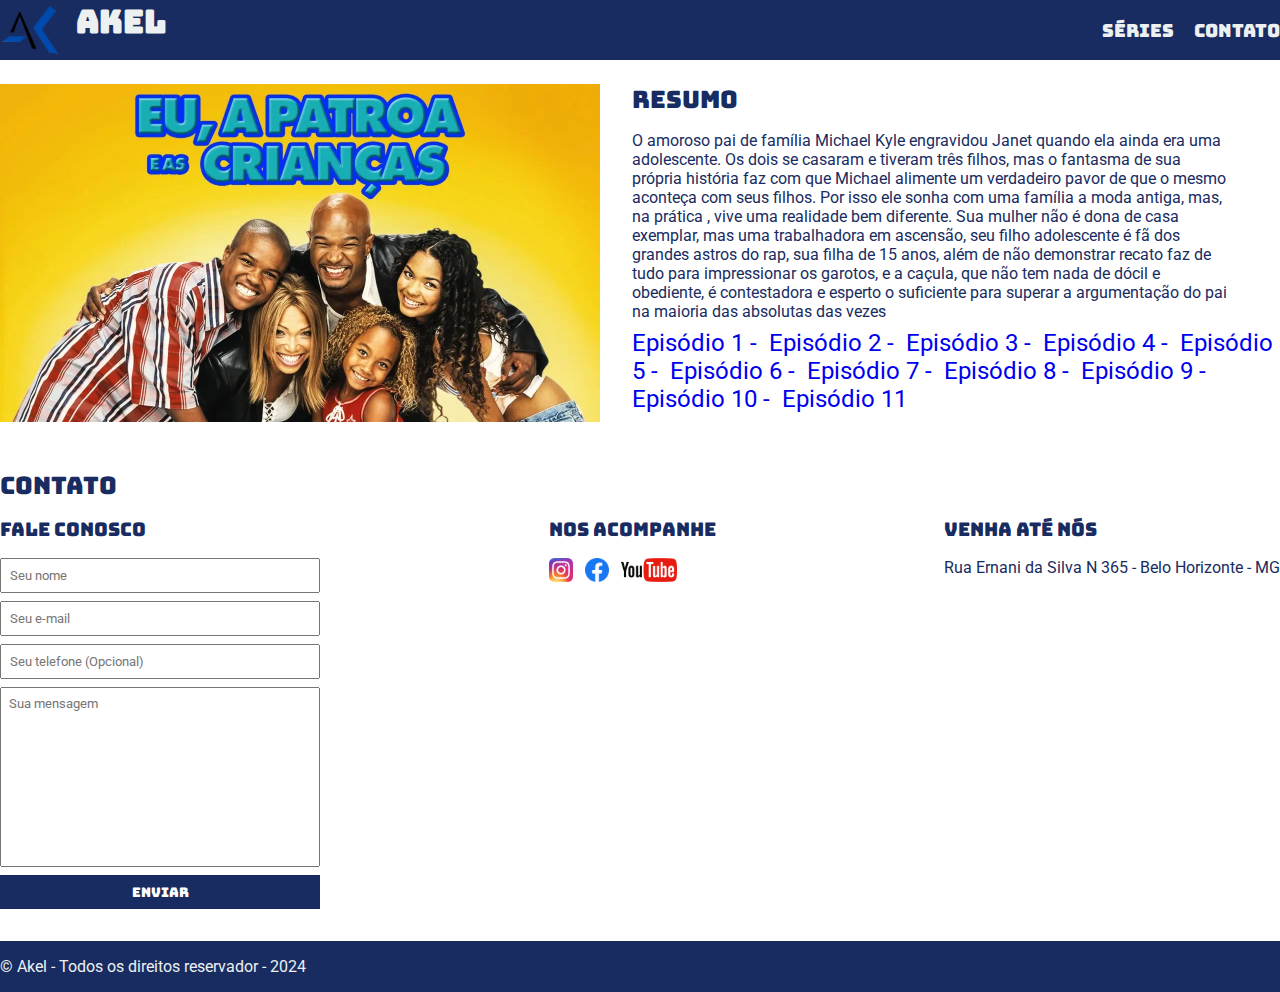
<file: index.html>
<!DOCTYPE html>
<html lang="pt-br">
<head>
    <meta charset="UTF-8">
    <meta name="viewport" content="width=device-width, initial-scale=1.0">
    <title>Akel</title>
    <link rel="stylesheet" href="./main.css">
    <link rel="preconnect" href="https://fonts.googleapis.com">
<link rel="preconnect" href="https://fonts.gstatic.com" crossorigin>
<link href="https://fonts.googleapis.com/css2?family=Bungee&family=Roboto&display=swap" rel="stylesheet">
</head>
<body>
    <header>
        <div class="container">
            <h1><img src="./imagens/LogoAK.png"><a href="./index.html">Akel</a></h1>
                <nav>
                <ul>
                <li>
                    <a href="#series">Séries</a>
                </li>
                <li>
                    <a href="#contact">Contato</a>
                </li>
            </ul>
        </nav>  
        </div>
    </header>
    <section id="series">
        <div class="container">
            <img src="./imagens/eu a patroa e as criancas.webp" alt="Eu, a patroa e as criancas" href="#" />
            <div>
                <h2>Resumo</h2>
                <p>
                    O amoroso pai de família Michael Kyle engravidou Janet quando ela ainda era uma adolescente. Os dois se casaram e tiveram três filhos, mas o fantasma de sua própria história
                    faz com que Michael alimente um verdadeiro pavor de que o mesmo aconteça com seus filhos. Por isso ele sonha com uma família a moda antiga, mas, na prática , vive uma realidade bem
                    diferente. Sua mulher não é dona de casa exemplar, mas uma trabalhadora em ascensão, seu filho adolescente é fã dos grandes astros do rap, sua filha de 15 anos, além de não demonstrar recato
                    faz de tudo para impressionar os garotos, e a caçula, que não tem nada de dócil e obediente, é contestadora e esperto o suficiente para superar a argumentação do pai na maioria das absolutas das vezes
                </p>
                <ul class="brands-list">
                    <li><a href="./ep1.html">Episódio 1  -</a></li>
                    <li><a href="./ep2.html">Episódio 2  -</a></li>
                    <li><a href="./ep3.html">Episódio 3  -</a></li>
                    <li><a href="./ep4.html">Episódio 4  -</a></li>
                    <li><a href="./ep5.html">Episódio 5  -</a></li>
                    <li><a href="./ep6.html">Episódio 6  -</a></li>
                    <li><a href="./ep7.html">Episódio 7  -</a></li>
                    <li><a href="./ep8.html">Episódio 8  -</a></li>
                    <li><a href="./ep9.html">Episódio 9  -</a></li>
                    <li><a href="./ep10.html">Episódio 10  -</a></li>
                    <li><a href="./ep11.html">Episódio 11</a></li>
                </ul>
            </div>
        </div>
    </section>
    <section id="contact">
        <div class="container">
            <h2>Contato</h2>
            <div class="contact-methods">
                <div>
                    <h3>Fale conosco</h3>
                    <form>
                        <input type="text " placeholder="Seu nome" required>
                        <input type="email" placeholder="Seu e-mail" required>
                        <input type="tel" placeholder="Seu telefone (Opcional)">
                        <textarea placeholder="Sua mensagem" required></textarea>
                        <button type="submit">Enviar</button>
                    </form>
                </div>
                <div>
                    <h3>Nos acompanhe</h3>
                    <ul class="social-links">
                        <li>
                            <a href="#" title="Siga-nos no Instagram">
                                <img src="./imagens/instagram.png">
                            </a>
                        </li>
                        <li>
                            <a href="#" title="Siga-nos no Facebook">
                                <img src="./imagens/facebook.png">
                            </a>
                        </li>
                        <li>
                            <a href="#" title="Visite nosso canal no Youtube">
                                <img src="./imagens/youtube.png">
                            </a>
                        </li>
                    </ul>
                </div>
                <div>
                    <h3>Venha até nós</h3>
                    <p>
                        Rua Ernani da Silva N 365 - Belo Horizonte - MG
                    </p>
                </div>
            </div>
        </div>
    </section>
    <footer>
        <div class="container">
            <p>
                &copy; Akel -  Todos os direitos reservador - 2024
            </p>
        </div>
    </footer>
</body>
</html>
</file>
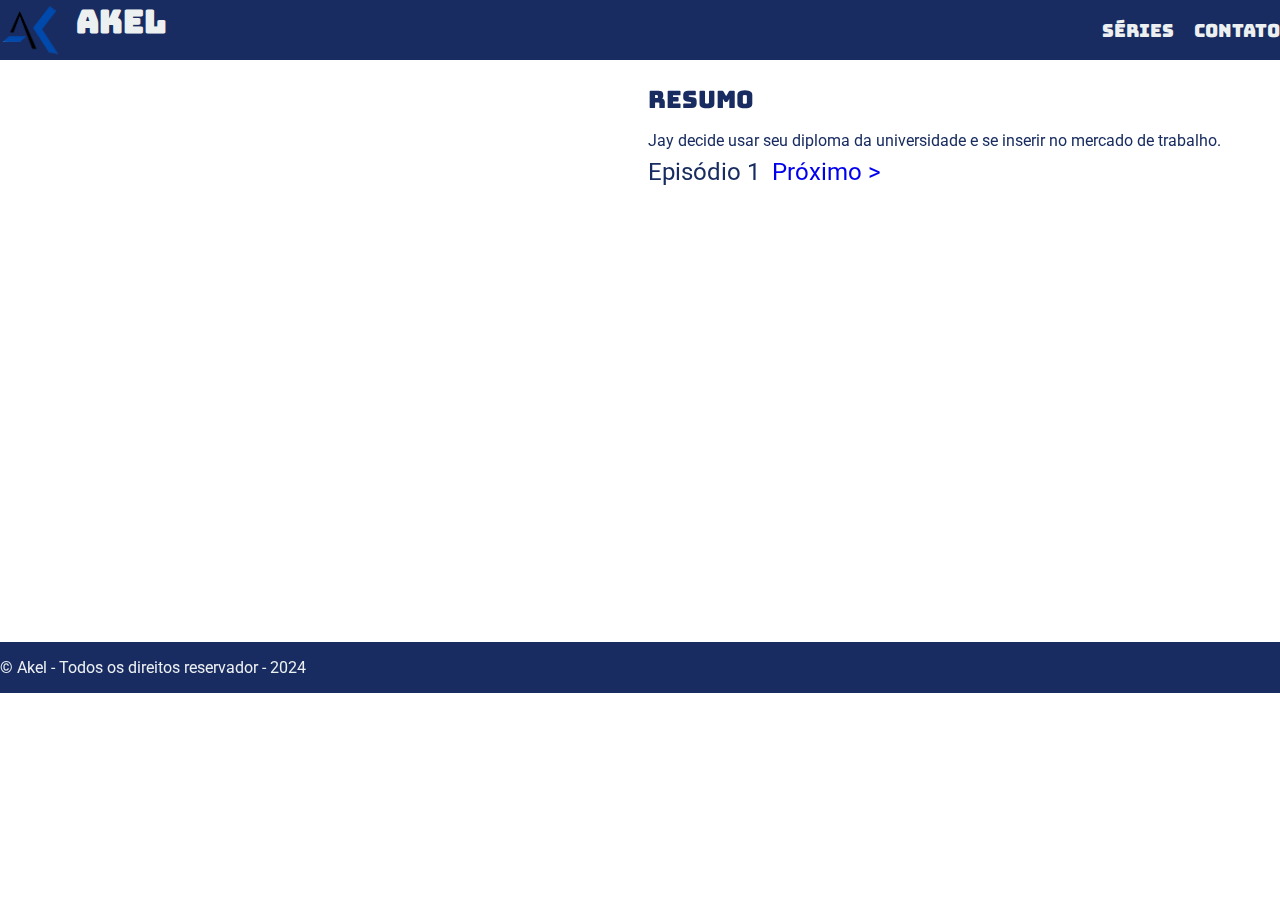
<file: ep1.html>
<!DOCTYPE html>
<html lang="pt-br">
<head>
    <meta charset="UTF-8">
    <meta name="viewport" content="width=device-width, initial-scale=1.0">
    <title>Akel</title>
    <link rel="stylesheet" href="./main.css">
    <link rel="preconnect" href="https://fonts.googleapis.com">
<link rel="preconnect" href="https://fonts.gstatic.com" crossorigin>
<link href="https://fonts.googleapis.com/css2?family=Bungee&family=Roboto&display=swap" rel="stylesheet">
</head>
<body>
    <header>
        <div class="container">
            <h1><img src="./imagens/LogoAK.png"><a href="./index.html">Akel</a></h1>
                <nav>
                <ul>
                <li>
                    <a href="./index.html">Séries</a>
                </li>
                <li>
                    <a href="./index.html">Contato</a>
                </li>
            </ul>
        </nav>  
        </div>
    </header>
    <section id="series">
        <div class="container">
            <iframe width="560" height="315" src="https://www.youtube.com/embed/4QdzPqFKLNc?si=0zjGL5br5HOn9m5Y" title="YouTube video player" frameborder="0" allow="accelerometer; autoplay; clipboard-write; encrypted-media; gyroscope; picture-in-picture; web-share" referrerpolicy="strict-origin-when-cross-origin" allowfullscreen></iframe>
            <div>
                <h2>Resumo</h2>
                <p>
                    Jay decide usar seu diploma da universidade e se inserir no mercado de trabalho.
                </p>
                <ul class="brands-list">
                    <li><a>Episódio 1</a></li>
                    <li><a href="./ep2.html">Próximo ></a></li>
                </ul>
            </div>
        </div>
    </section>
    <section id="space">

    </section>
    <footer>
        <div class="container">
            <p>
                &copy; Akel -  Todos os direitos reservador - 2024
            </p>
        </div>
    </footer>
</body>
</html>
</file>
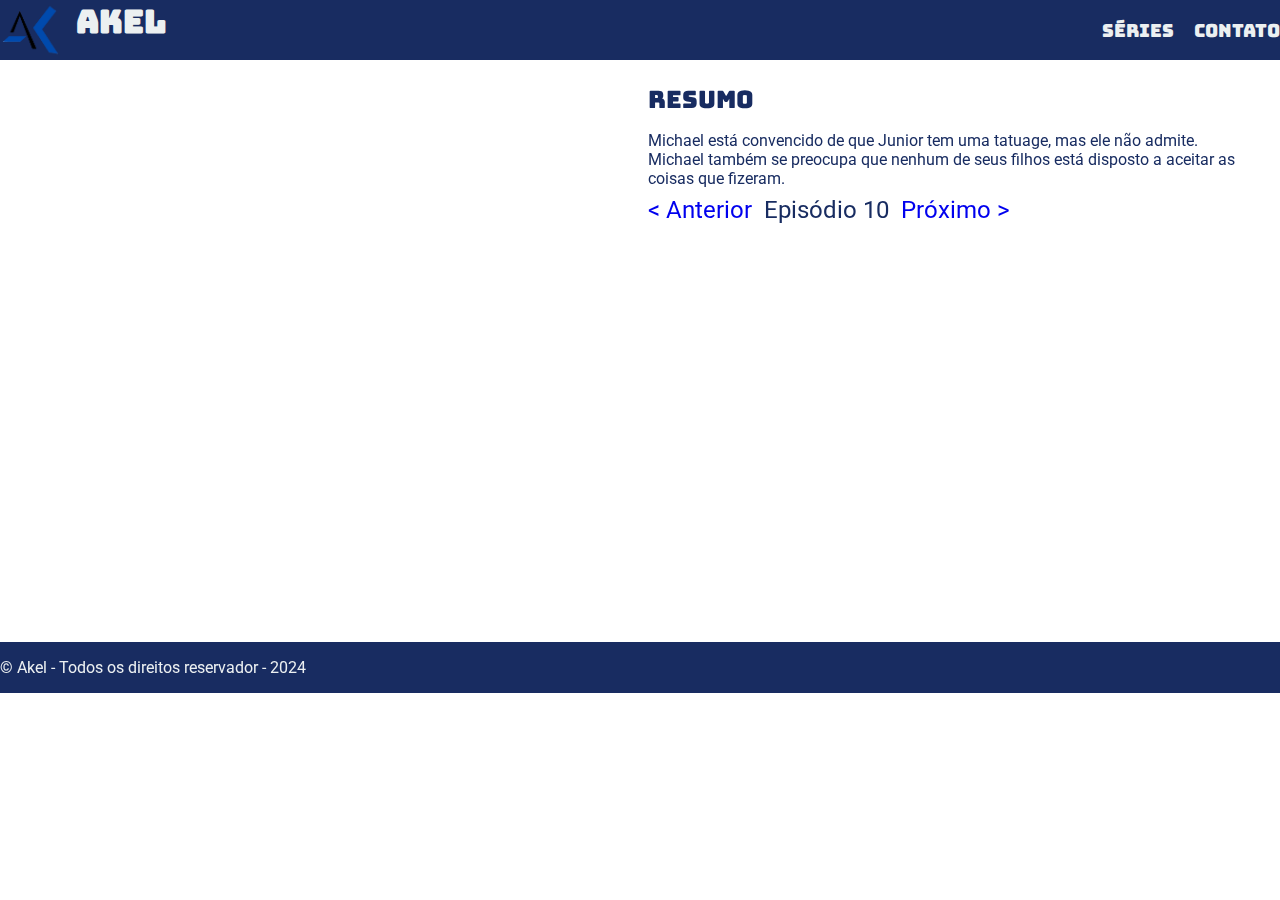
<file: ep10.html>
<!DOCTYPE html>
<html lang="pt-br">
<head>
    <meta charset="UTF-8">
    <meta name="viewport" content="width=device-width, initial-scale=1.0">
    <title>Akel</title>
    <link rel="stylesheet" href="./main.css">
    <link rel="preconnect" href="https://fonts.googleapis.com">
<link rel="preconnect" href="https://fonts.gstatic.com" crossorigin>
<link href="https://fonts.googleapis.com/css2?family=Bungee&family=Roboto&display=swap" rel="stylesheet">
</head>
<body>
    <header>
        <div class="container">
            <h1><img src="./imagens/LogoAK.png"><a href="./index.html">Akel</a></h1>
                <nav>
                <ul>
                <li>
                    <a href="./index.html">Séries</a>
                </li>
                <li>
                    <a href="./index.html">Contato</a>
                </li>
            </ul>
        </nav>  
        </div>
    </header>
    <section id="series">
        <div class="container">
            <iframe width="560" height="315" src="https://www.youtube.com/embed/x9gGzKChOKg?si=opLBpn5DZGijdX1H&amp;start=1" title="YouTube video player" frameborder="0" allow="accelerometer; autoplay; clipboard-write; encrypted-media; gyroscope; picture-in-picture; web-share" referrerpolicy="strict-origin-when-cross-origin" allowfullscreen></iframe>
            <div>
                <h2>Resumo</h2>
                <p>
                    Michael está convencido de que Junior tem uma tatuage, mas ele não admite. Michael também se preocupa que nenhum 
                    de seus filhos está disposto a aceitar as coisas que fizeram.
                </p>
                <ul class="brands-list">
                    <li><a href="./ep9.html">< Anterior</a></li>
                    <li><a>Episódio 10</a></li>
                    <li><a href="./ep11.html">Próximo ></a></li>
                </ul>
            </div>
        </div>
    </section>
    <section id="space">

    </section>
    <footer>
        <div class="container">
            <p>
                &copy; Akel -  Todos os direitos reservador - 2024
            </p>
        </div>
    </footer>
</body>
</html>
</file>
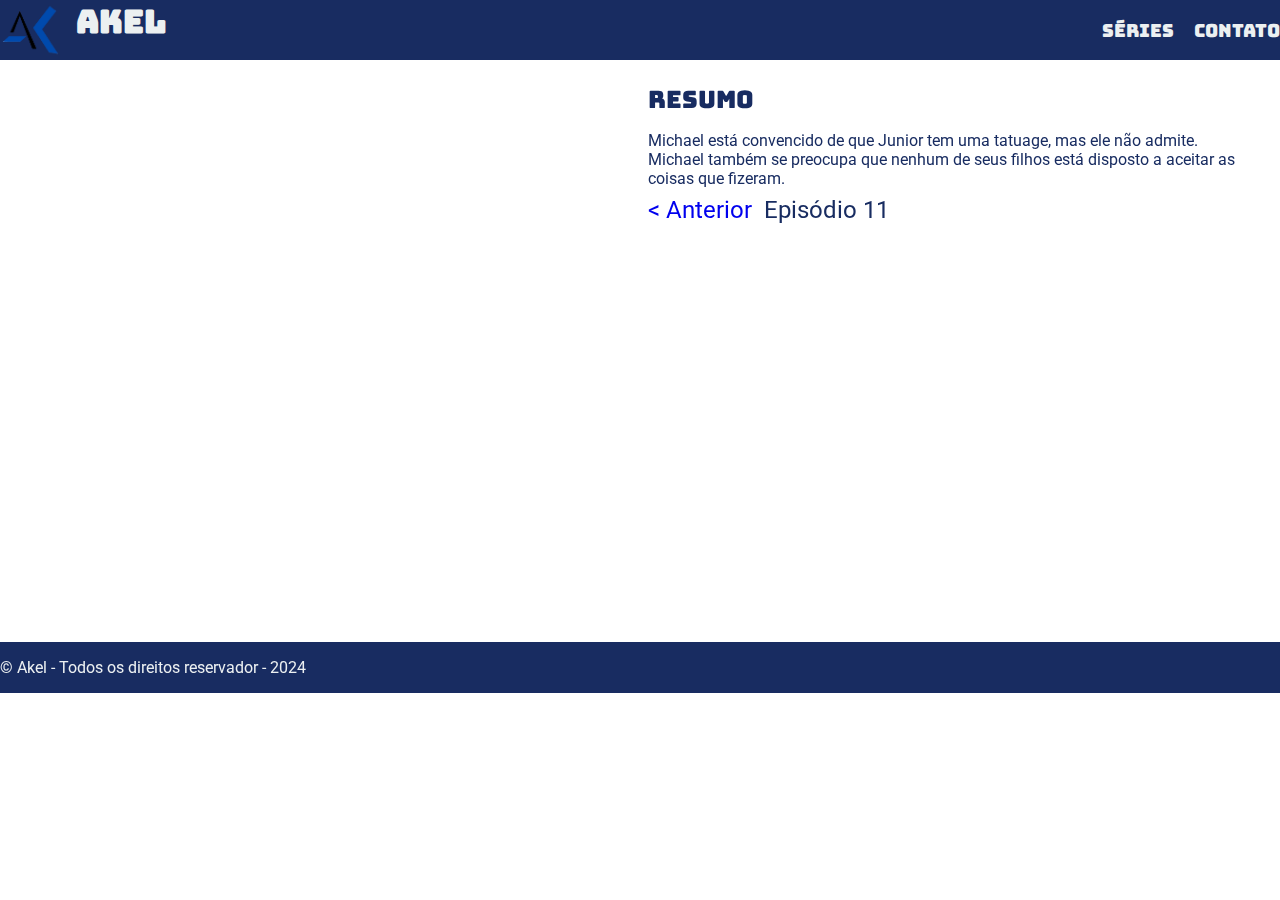
<file: ep11.html>
<!DOCTYPE html>
<html lang="pt-br">
<head>
    <meta charset="UTF-8">
    <meta name="viewport" content="width=device-width, initial-scale=1.0">
    <title>Akel</title>
    <link rel="stylesheet" href="./main.css">
    <link rel="preconnect" href="https://fonts.googleapis.com">
<link rel="preconnect" href="https://fonts.gstatic.com" crossorigin>
<link href="https://fonts.googleapis.com/css2?family=Bungee&family=Roboto&display=swap" rel="stylesheet">
</head>
<body>
    <header>
        <div class="container">
            <h1><img src="./imagens/LogoAK.png"><a href="./index.html">Akel</a></h1>
                <nav>
                <ul>
                <li>
                    <a href="./index.html">Séries</a>
                </li>
                <li>
                    <a href="./index.html">Contato</a>
                </li>
            </ul>
        </nav>  
        </div>
    </header>
    <section id="series">
        <div class="container">
            <iframe width="560" height="315" src="https://www.youtube.com/embed/jQOdubcccwE?si=Q2A81B6uK1pLXqYV&amp;start=1" title="YouTube video player" frameborder="0" allow="accelerometer; autoplay; clipboard-write; encrypted-media; gyroscope; picture-in-picture; web-share" referrerpolicy="strict-origin-when-cross-origin" allowfullscreen></iframe>
            <div>
                <h2>Resumo</h2>
                <p>
                    Michael está convencido de que Junior tem uma tatuage, mas ele não admite. Michael também se preocupa que nenhum 
                    de seus filhos está disposto a aceitar as coisas que fizeram.
                </p>
                <ul class="brands-list">
                    <li><a href="./ep10.html">< Anterior</a></li>
                    <li><a>Episódio 11</a></li>
                </ul>
            </div>
        </div>
    </section>
    <section id="space">

    </section>
    <footer>
        <div class="container">
            <p>
                &copy; Akel -  Todos os direitos reservador - 2024
            </p>
        </div>
    </footer>
</body>
</html>
</file>
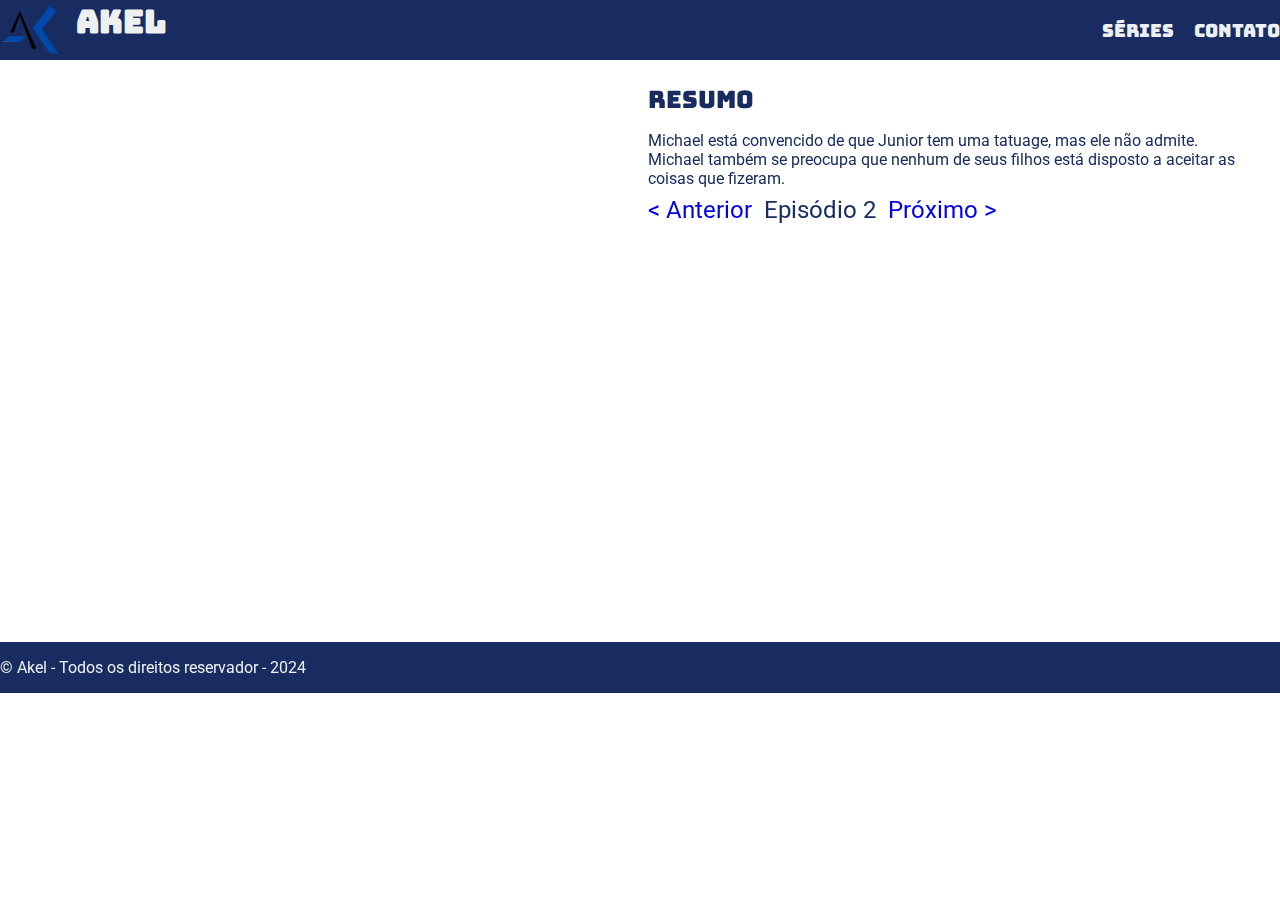
<file: ep2.html>
<!DOCTYPE html>
<html lang="pt-br">
<head>
    <meta charset="UTF-8">
    <meta name="viewport" content="width=device-width, initial-scale=1.0">
    <title>Akel</title>
    <link rel="stylesheet" href="./main.css">
    <link rel="preconnect" href="https://fonts.googleapis.com">
<link rel="preconnect" href="https://fonts.gstatic.com" crossorigin>
<link href="https://fonts.googleapis.com/css2?family=Bungee&family=Roboto&display=swap" rel="stylesheet">
</head>
<body>
    <header>
        <div class="container">
            <h1><img src="./imagens/LogoAK.png"><a href="./index.html">Akel</a></h1>
                <nav>
                <ul>
                <li>
                    <a href="./index.html">Séries</a>
                </li>
                <li>
                    <a href="./index.html">Contato</a>
                </li>
            </ul>
        </nav>  
        </div>
    </header>
    <section id="series">
        <div class="container">
            <iframe width="560" height="315" src="https://www.youtube.com/embed/ecGaEOUNq5s?si=chn9fyOMYr-1d--q" title="YouTube video player" frameborder="0" allow="accelerometer; autoplay; clipboard-write; encrypted-media; gyroscope; picture-in-picture; web-share" referrerpolicy="strict-origin-when-cross-origin" allowfullscreen></iframe>
            <div>
                <h2>Resumo</h2>
                <p>
                    Michael está convencido de que Junior tem uma tatuage, mas ele não admite. Michael também se preocupa que nenhum 
                    de seus filhos está disposto a aceitar as coisas que fizeram.
                </p>
                <ul class="brands-list">
                    <li><a href="./ep1.html">< Anterior</a></li>
                    <li><a>Episódio 2</a></li>
                    <li><a href="./ep3.html">Próximo ></a></li>
                </ul>
            </div>
        </div>
    </section>
    <section id="space">

    </section>
    <footer>
        <div class="container">
            <p>
                &copy; Akel -  Todos os direitos reservador - 2024
            </p>
        </div>
    </footer>
</body>
</html>
</file>
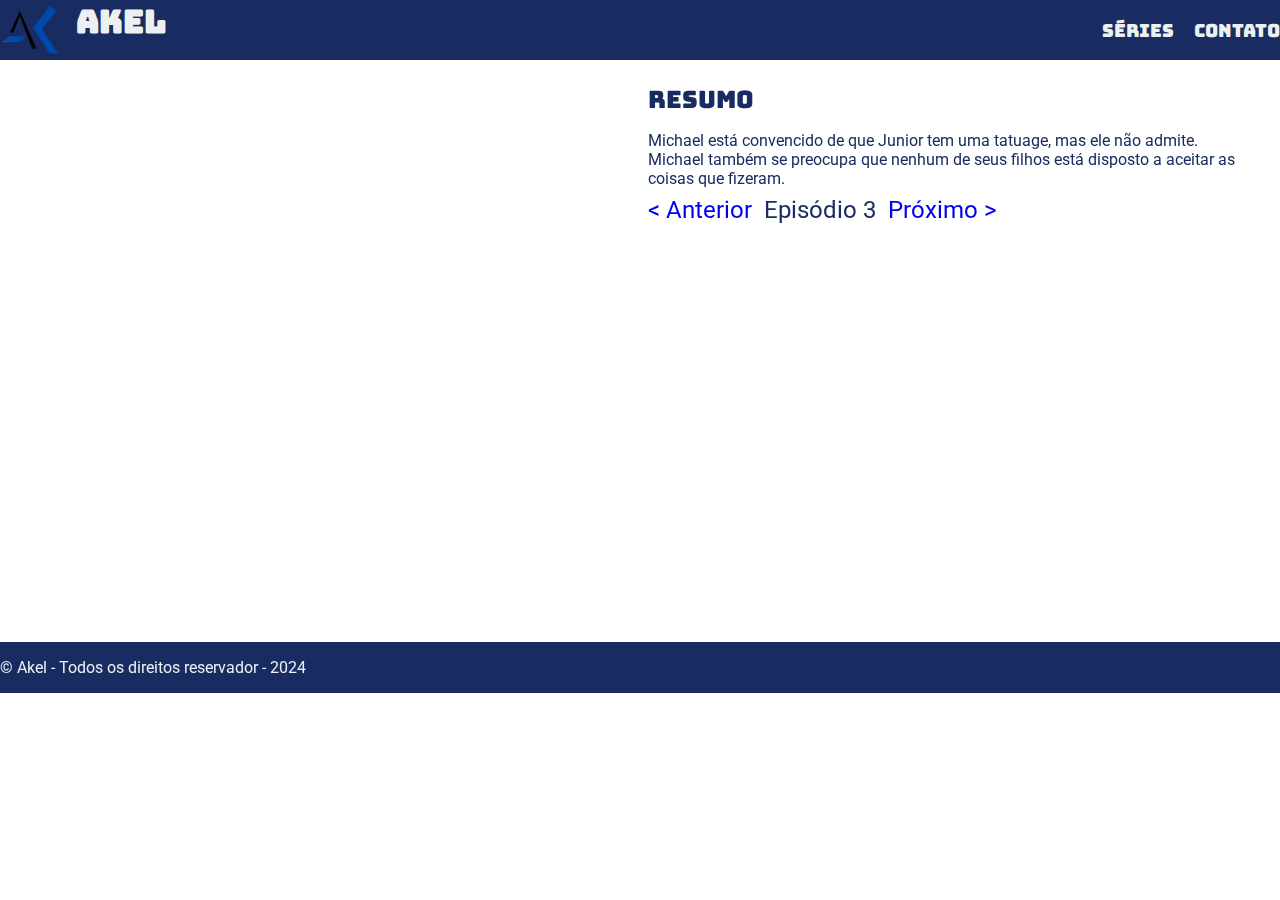
<file: ep3.html>
<!DOCTYPE html>
<html lang="pt-br">
<head>
    <meta charset="UTF-8">
    <meta name="viewport" content="width=device-width, initial-scale=1.0">
    <title>Akel</title>
    <link rel="stylesheet" href="./main.css">
    <link rel="preconnect" href="https://fonts.googleapis.com">
<link rel="preconnect" href="https://fonts.gstatic.com" crossorigin>
<link href="https://fonts.googleapis.com/css2?family=Bungee&family=Roboto&display=swap" rel="stylesheet">
</head>
<body>
    <header>
        <div class="container">
            <h1><img src="./imagens/LogoAK.png"><a href="./index.html">Akel</a></h1>
                <nav>
                <ul>
                <li>
                    <a href="./index.html">Séries</a>
                </li>
                <li>
                    <a href="./index.html">Contato</a>
                </li>
            </ul>
        </nav>  
        </div>
    </header>
    <section id="series">
        <div class="container">
            <iframe width="560" height="315" src="https://www.youtube.com/embed/VjrekGyKwwA?si=HbvG1Cl3GbJ9smdt" title="YouTube video player" frameborder="0" allow="accelerometer; autoplay; clipboard-write; encrypted-media; gyroscope; picture-in-picture; web-share" referrerpolicy="strict-origin-when-cross-origin" allowfullscreen></iframe>
            <div>
                <h2>Resumo</h2>
                <p>
                    Michael está convencido de que Junior tem uma tatuage, mas ele não admite. Michael também se preocupa que nenhum 
                    de seus filhos está disposto a aceitar as coisas que fizeram.
                </p>
                <ul class="brands-list">
                    <li><a href="./ep2.html">< Anterior</a></li>
                    <li><a>Episódio 3</a></li>
                    <li><a href="./ep4.html">Próximo ></a></li>
                </ul>
            </div>
        </div>
    </section>
    <section id="space">

    </section>
    <footer>
        <div class="container">
            <p>
                &copy; Akel -  Todos os direitos reservador - 2024
            </p>
        </div>
    </footer>
</body>
</html>
</file>
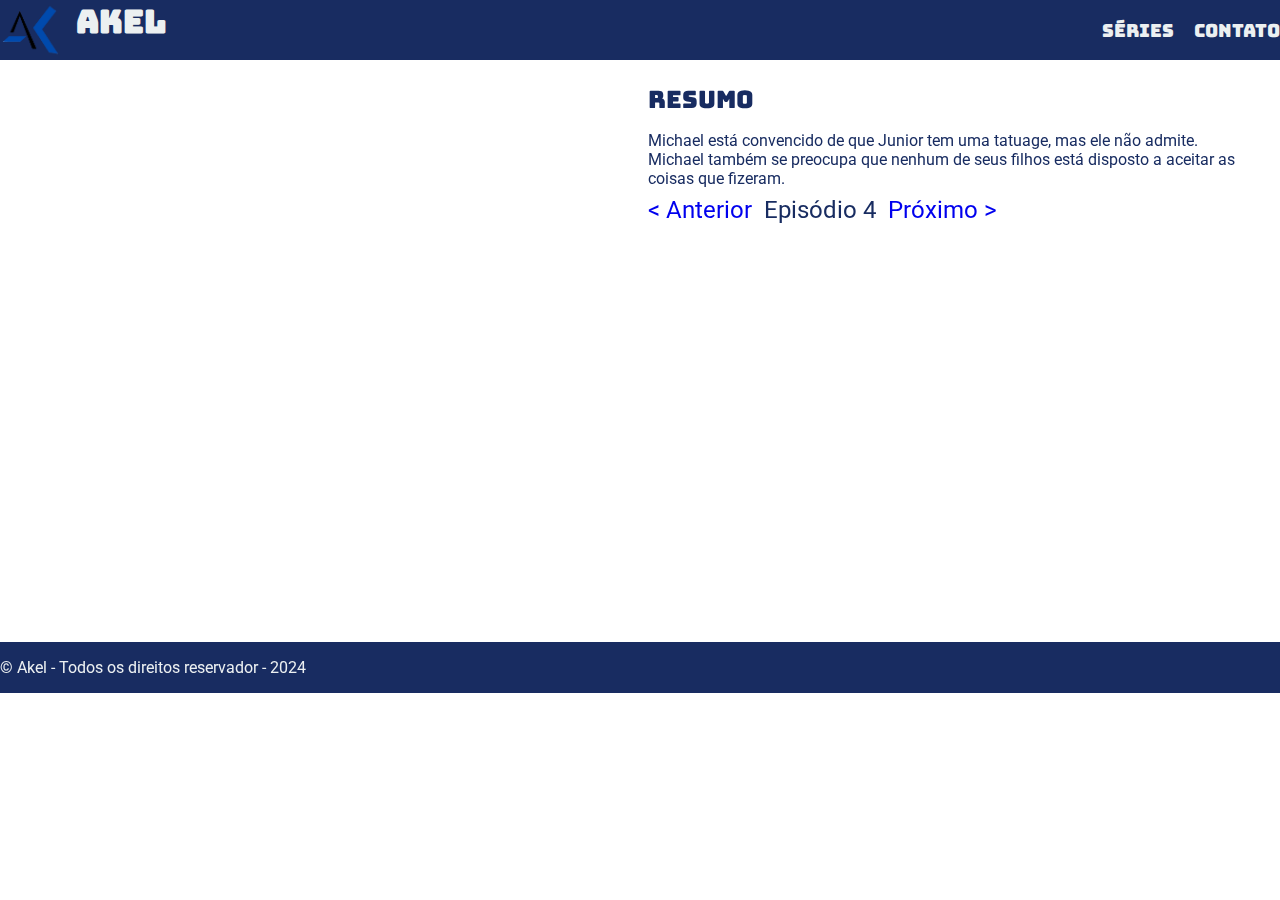
<file: ep4.html>
<!DOCTYPE html>
<html lang="pt-br">
<head>
    <meta charset="UTF-8">
    <meta name="viewport" content="width=device-width, initial-scale=1.0">
    <title>Akel</title>
    <link rel="stylesheet" href="./main.css">
    <link rel="preconnect" href="https://fonts.googleapis.com">
<link rel="preconnect" href="https://fonts.gstatic.com" crossorigin>
<link href="https://fonts.googleapis.com/css2?family=Bungee&family=Roboto&display=swap" rel="stylesheet">
</head>
<body>
    <header>
        <div class="container">
            <h1><img src="./imagens/LogoAK.png"><a href="./index.html">Akel</a></h1>
                <nav>
                <ul>
                <li>
                    <a href="./index.html">Séries</a>
                </li>
                <li>
                    <a href="./index.html">Contato</a>
                </li>
            </ul>
        </nav>  
        </div>
    </header>
    <section id="series">
        <div class="container">
            <iframe width="560" height="315" src="https://www.youtube.com/embed/tzg-a5cw_WM?si=7Tjltz3bSErxMP6x" title="YouTube video player" frameborder="0" allow="accelerometer; autoplay; clipboard-write; encrypted-media; gyroscope; picture-in-picture; web-share" referrerpolicy="strict-origin-when-cross-origin" allowfullscreen></iframe>
            <div>
                <h2>Resumo</h2>
                <p>
                    Michael está convencido de que Junior tem uma tatuage, mas ele não admite. Michael também se preocupa que nenhum 
                    de seus filhos está disposto a aceitar as coisas que fizeram.
                </p>
                <ul class="brands-list">
                    <li><a href="./ep3.html">< Anterior</a></li>
                    <li><a>Episódio 4</a></li>
                    <li><a href="./ep5.html">Próximo ></a></li>
                </ul>
            </div>
        </div>
    </section>
    <section id="space">

    </section>
    <footer>
        <div class="container">
            <p>
                &copy; Akel -  Todos os direitos reservador - 2024
            </p>
        </div>
    </footer>
</body>
</html>
</file>
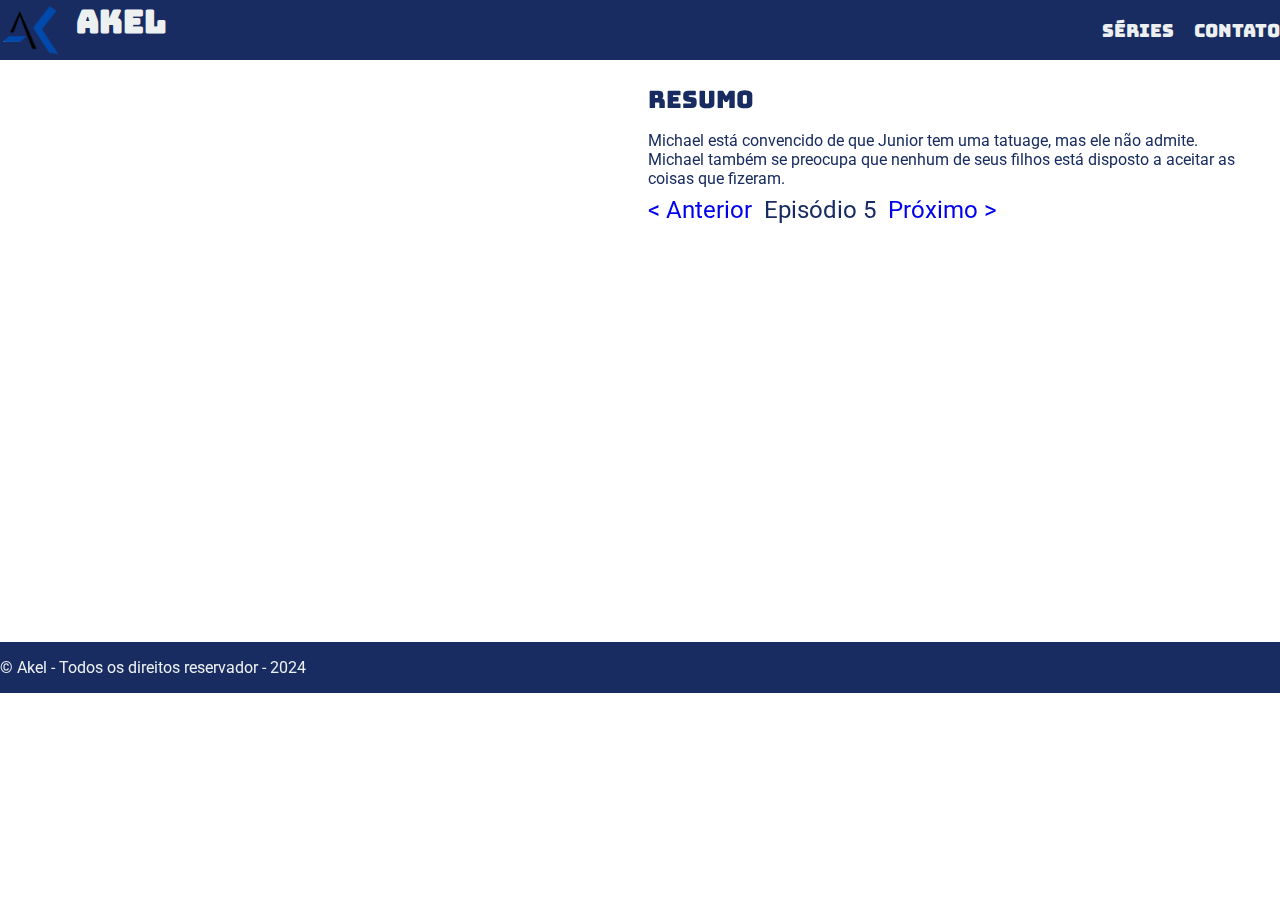
<file: ep5.html>
<!DOCTYPE html>
<html lang="pt-br">
<head>
    <meta charset="UTF-8">
    <meta name="viewport" content="width=device-width, initial-scale=1.0">
    <title>Akel</title>
    <link rel="stylesheet" href="./main.css">
    <link rel="preconnect" href="https://fonts.googleapis.com">
<link rel="preconnect" href="https://fonts.gstatic.com" crossorigin>
<link href="https://fonts.googleapis.com/css2?family=Bungee&family=Roboto&display=swap" rel="stylesheet">
</head>
<body>
    <header>
        <div class="container">
            <h1><img src="./imagens/LogoAK.png"><a href="./index.html">Akel</a></h1>
                <nav>
                <ul>
                <li>
                    <a href="./index.html">Séries</a>
                </li>
                <li>
                    <a href="./index.html">Contato</a>
                </li>
            </ul>
        </nav>  
        </div>
    </header>
    <section id="series">
        <div class="container">
            <iframe width="560" height="315" src="https://www.youtube.com/embed/GNudH3_fpkk?si=F2dinq8GpTdQb_fa" title="YouTube video player" frameborder="0" allow="accelerometer; autoplay; clipboard-write; encrypted-media; gyroscope; picture-in-picture; web-share" referrerpolicy="strict-origin-when-cross-origin" allowfullscreen></iframe>
            <div>
                <h2>Resumo</h2>
                <p>
                    Michael está convencido de que Junior tem uma tatuage, mas ele não admite. Michael também se preocupa que nenhum 
                    de seus filhos está disposto a aceitar as coisas que fizeram.
                </p>
                <ul class="brands-list">
                    <li><a href="./ep4.html">< Anterior</a></li>
                    <li><a>Episódio 5</a></li>
                    <li><a href="./ep6.html">Próximo ></a></li>
                </ul>
            </div>
        </div>
    </section>
    <section id="space">

    </section>
    <footer>
        <div class="container">
            <p>
                &copy; Akel -  Todos os direitos reservador - 2024
            </p>
        </div>
    </footer>
</body>
</html>
</file>
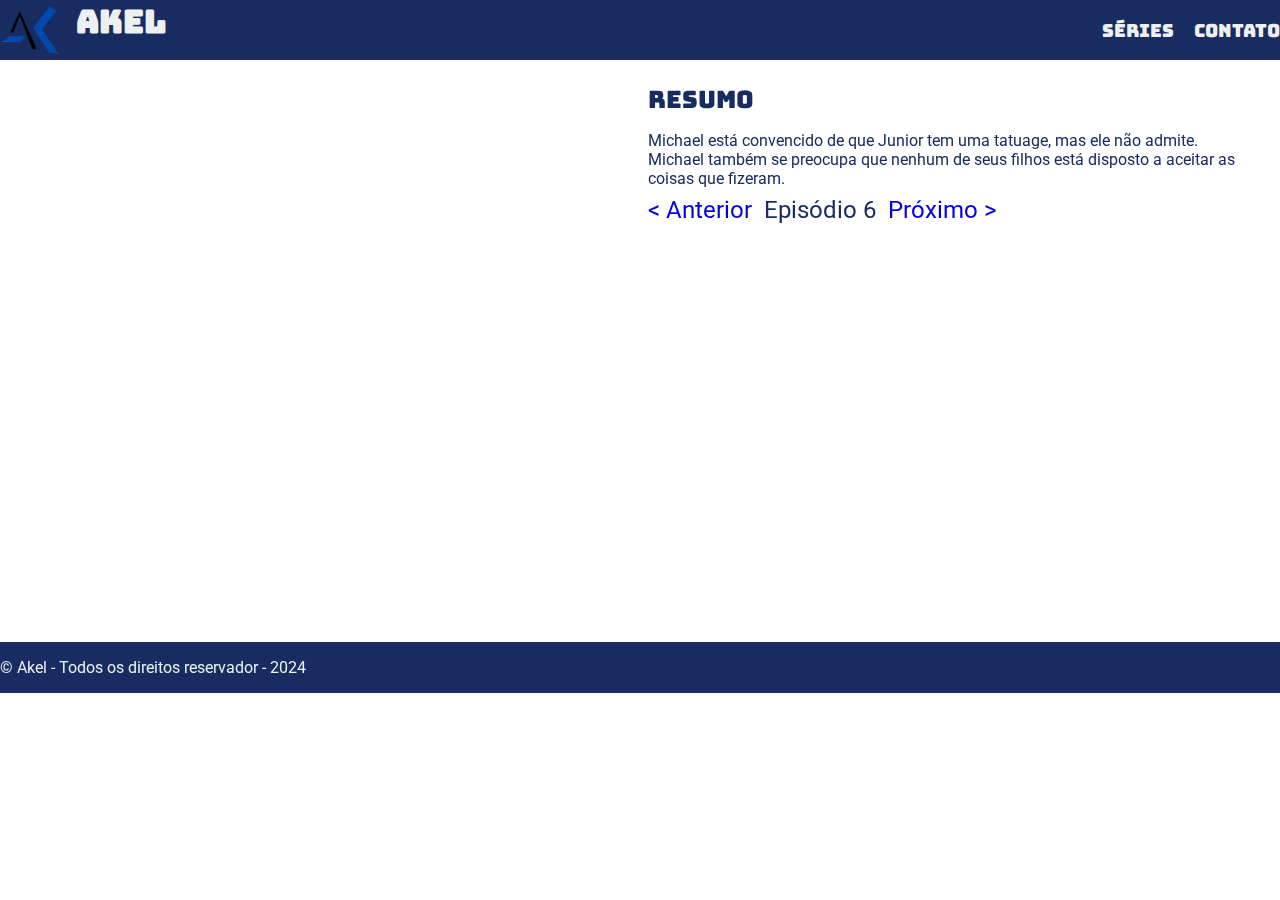
<file: ep6.html>
<!DOCTYPE html>
<html lang="pt-br">
<head>
    <meta charset="UTF-8">
    <meta name="viewport" content="width=device-width, initial-scale=1.0">
    <title>Akel</title>
    <link rel="stylesheet" href="./main.css">
    <link rel="preconnect" href="https://fonts.googleapis.com">
<link rel="preconnect" href="https://fonts.gstatic.com" crossorigin>
<link href="https://fonts.googleapis.com/css2?family=Bungee&family=Roboto&display=swap" rel="stylesheet">
</head>
<body>
    <header>
        <div class="container">
            <h1><img src="./imagens/LogoAK.png"><a href="./index.html">Akel</a></h1>
                <nav>
                <ul>
                <li>
                    <a href="./index.html">Séries</a>
                </li>
                <li>
                    <a href="./index.html">Contato</a>
                </li>
            </ul>
        </nav>  
        </div>
    </header>
    <section id="series">
        <div class="container">
            <iframe width="560" height="315" src="https://www.youtube.com/embed/VvSgWXf-N8Y?si=LJMOpdJ0qZdnIfPe&amp;start=1" title="YouTube video player" frameborder="0" allow="accelerometer; autoplay; clipboard-write; encrypted-media; gyroscope; picture-in-picture; web-share" referrerpolicy="strict-origin-when-cross-origin" allowfullscreen></iframe>
            <div>
                <h2>Resumo</h2>
                <p>
                    Michael está convencido de que Junior tem uma tatuage, mas ele não admite. Michael também se preocupa que nenhum 
                    de seus filhos está disposto a aceitar as coisas que fizeram.
                </p>
                <ul class="brands-list">
                    <li><a href="./ep5.html">< Anterior</a></li>
                    <li><a>Episódio 6</a></li>
                    <li><a href="./ep7.html">Próximo ></a></li>
                </ul>
            </div>
        </div>
    </section>
    <section id="space">

    </section>
    <footer>
        <div class="container">
            <p>
                &copy; Akel -  Todos os direitos reservador - 2024
            </p>
        </div>
    </footer>
</body>
</html>
</file>
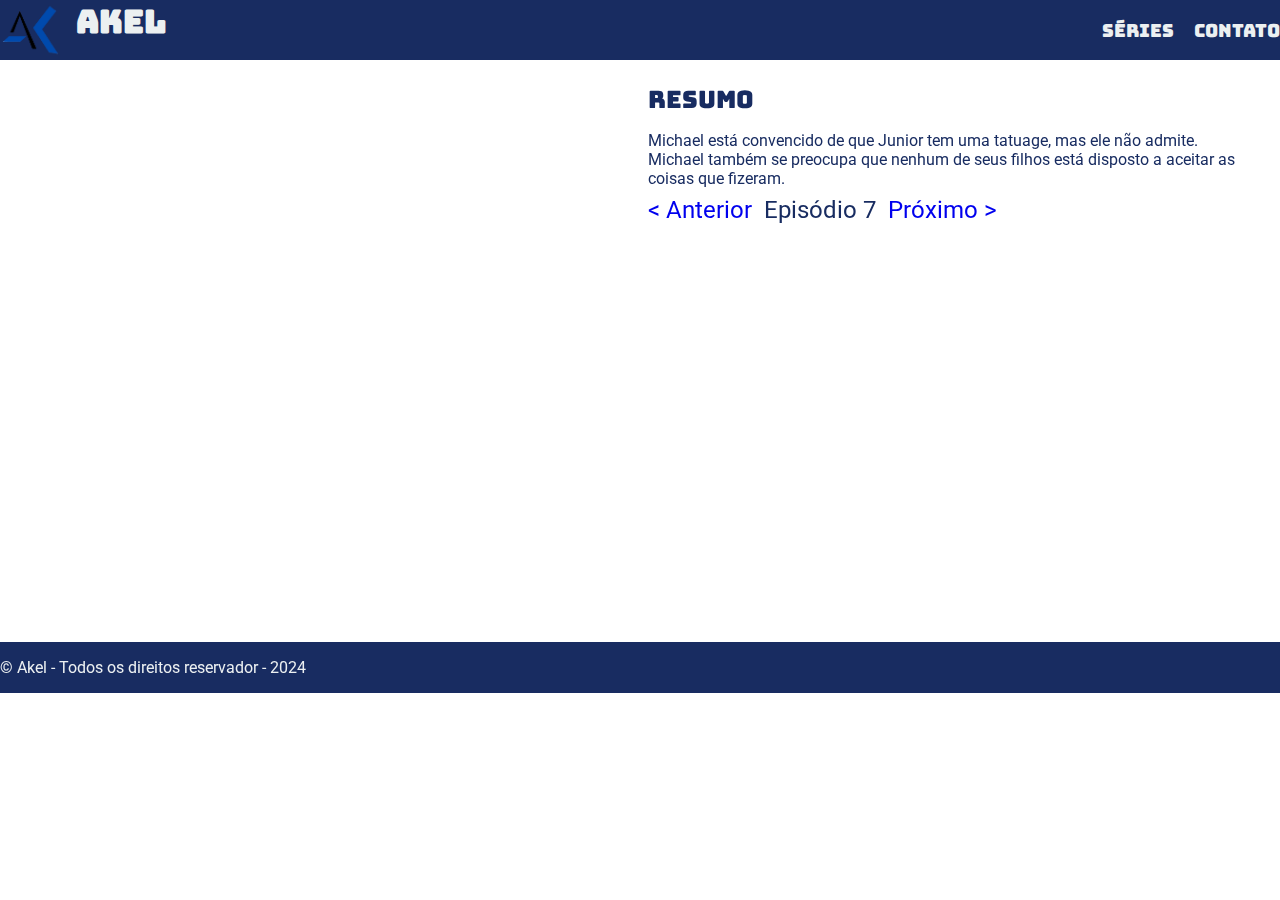
<file: ep7.html>
<!DOCTYPE html>
<html lang="pt-br">
<head>
    <meta charset="UTF-8">
    <meta name="viewport" content="width=device-width, initial-scale=1.0">
    <title>Akel</title>
    <link rel="stylesheet" href="./main.css">
    <link rel="preconnect" href="https://fonts.googleapis.com">
<link rel="preconnect" href="https://fonts.gstatic.com" crossorigin>
<link href="https://fonts.googleapis.com/css2?family=Bungee&family=Roboto&display=swap" rel="stylesheet">
</head>
<body>
    <header>
        <div class="container">
            <h1><img src="./imagens/LogoAK.png"><a href="./index.html">Akel</a></h1>
                <nav>
                <ul>
                <li>
                    <a href="./index.html">Séries</a>
                </li>
                <li>
                    <a href="./index.html">Contato</a>
                </li>
            </ul>
        </nav>  
        </div>
    </header>
    <section id="series">
        <div class="container">
            <iframe width="560" height="315" src="https://www.youtube.com/embed/VDmi2Lut76g?si=_qdnFZ9q89Kk2W0d&amp;start=1" title="YouTube video player" frameborder="0" allow="accelerometer; autoplay; clipboard-write; encrypted-media; gyroscope; picture-in-picture; web-share" referrerpolicy="strict-origin-when-cross-origin" allowfullscreen></iframe>
            <div>
                <h2>Resumo</h2>
                <p>
                    Michael está convencido de que Junior tem uma tatuage, mas ele não admite. Michael também se preocupa que nenhum 
                    de seus filhos está disposto a aceitar as coisas que fizeram.
                </p>
                <ul class="brands-list">
                    <li><a href="./ep6.html">< Anterior</a></li>
                    <li><a>Episódio 7</a></li>
                    <li><a href="./ep8.html">Próximo ></a></li>
                </ul>
            </div>
        </div>
    </section>
    <section id="space">

    </section>
    <footer>
        <div class="container">
            <p>
                &copy; Akel -  Todos os direitos reservador - 2024
            </p>
        </div>
    </footer>
</body>
</html>
</file>
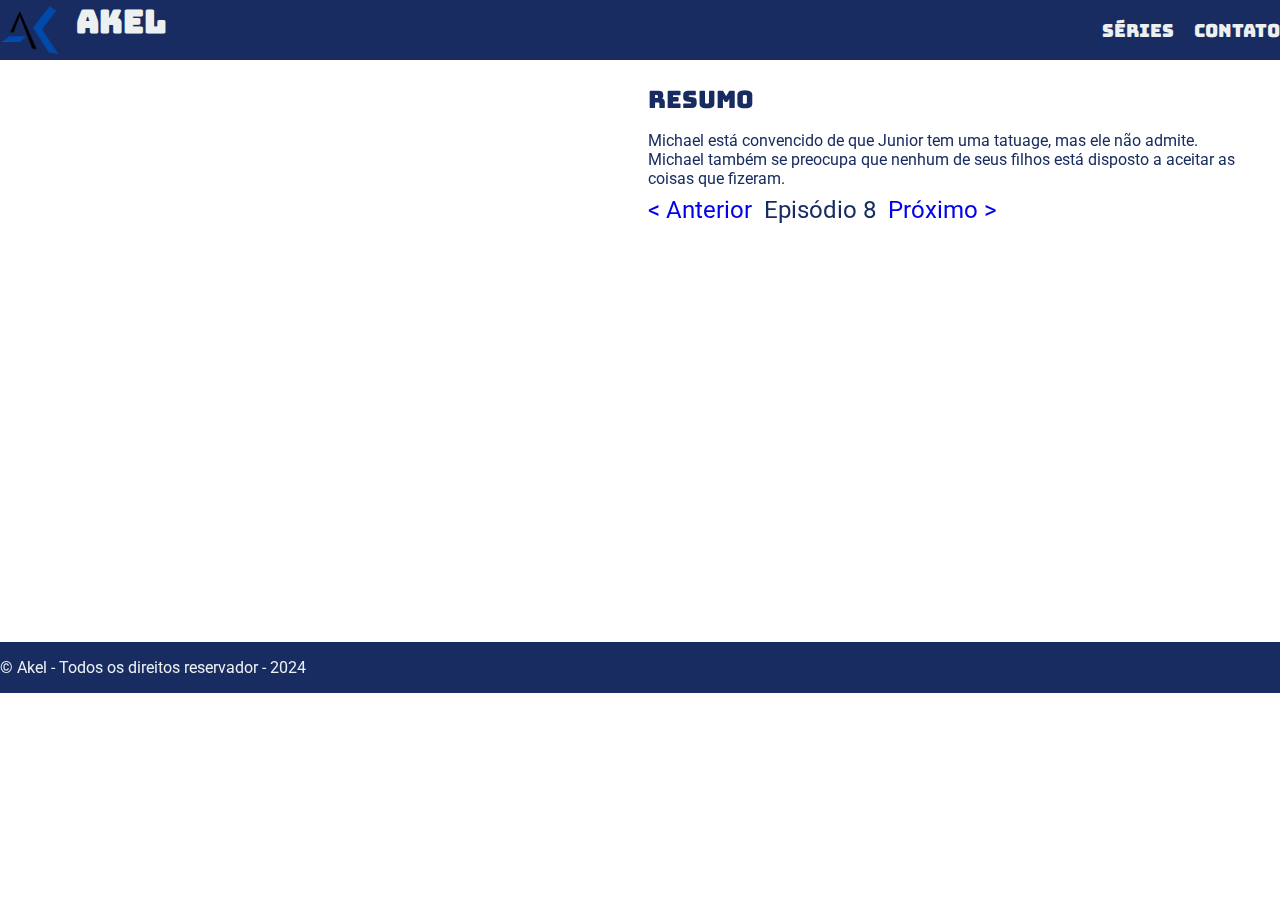
<file: ep8.html>
<!DOCTYPE html>
<html lang="pt-br">
<head>
    <meta charset="UTF-8">
    <meta name="viewport" content="width=device-width, initial-scale=1.0">
    <title>Akel</title>
    <link rel="stylesheet" href="./main.css">
    <link rel="preconnect" href="https://fonts.googleapis.com">
<link rel="preconnect" href="https://fonts.gstatic.com" crossorigin>
<link href="https://fonts.googleapis.com/css2?family=Bungee&family=Roboto&display=swap" rel="stylesheet">
</head>
<body>
    <header>
        <div class="container">
            <h1><img src="./imagens/LogoAK.png"><a href="./index.html">Akel</a></h1>
                <nav>
                <ul>
                <li>
                    <a href="./index.html">Séries</a>
                </li>
                <li>
                    <a href="./index.html">Contato</a>
                </li>
            </ul>
        </nav>  
        </div>
    </header>
    <section id="series">
        <div class="container">
            <iframe width="560" height="315" src="https://www.youtube.com/embed/pzNJTguKTvY?si=AcNjlGX0IBs6w_nR&amp;start=1" title="YouTube video player" frameborder="0" allow="accelerometer; autoplay; clipboard-write; encrypted-media; gyroscope; picture-in-picture; web-share" referrerpolicy="strict-origin-when-cross-origin" allowfullscreen></iframe>
            <div>
                <h2>Resumo</h2>
                <p>
                    Michael está convencido de que Junior tem uma tatuage, mas ele não admite. Michael também se preocupa que nenhum 
                    de seus filhos está disposto a aceitar as coisas que fizeram.
                </p>
                <ul class="brands-list">
                    <li><a href="./ep7.html">< Anterior</a></li>
                    <li><a>Episódio 8</a></li>
                    <li><a href="./ep9.html">Próximo ></a></li>
                </ul>
            </div>
        </div>
    </section>
    <section id="space">

    </section>
    <footer>
        <div class="container">
            <p>
                &copy; Akel -  Todos os direitos reservador - 2024
            </p>
        </div>
    </footer>
</body>
</html>
</file>
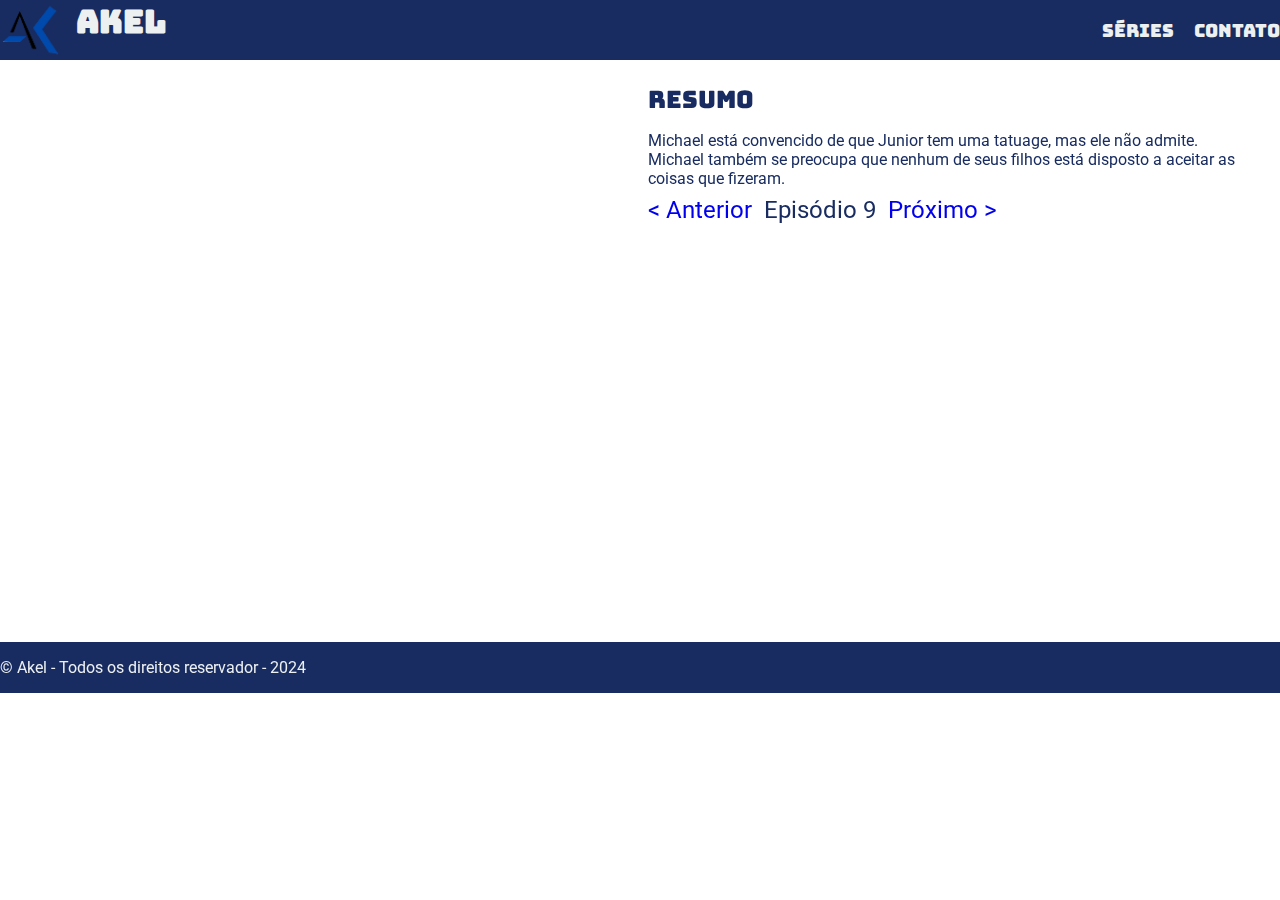
<file: ep9.html>
<!DOCTYPE html>
<html lang="pt-br">
<head>
    <meta charset="UTF-8">
    <meta name="viewport" content="width=device-width, initial-scale=1.0">
    <title>Akel</title>
    <link rel="stylesheet" href="./main.css">
    <link rel="preconnect" href="https://fonts.googleapis.com">
<link rel="preconnect" href="https://fonts.gstatic.com" crossorigin>
<link href="https://fonts.googleapis.com/css2?family=Bungee&family=Roboto&display=swap" rel="stylesheet">
</head>
<body>
    <header>
        <div class="container">
            <h1><img src="./imagens/LogoAK.png"><a href="./index.html">Akel</a></h1>
                <nav>
                <ul>
                <li>
                    <a href="./index.html">Séries</a>
                </li>
                <li>
                    <a href="./index.html">Contato</a>
                </li>
            </ul>
        </nav>  
        </div>
    </header>
    <section id="series">
        <div class="container">
            <iframe width="560" height="315" src="https://www.youtube.com/embed/lIn63WxV8yI?si=JqcjEbazLaqyPGJ6&amp;start=1" title="YouTube video player" frameborder="0" allow="accelerometer; autoplay; clipboard-write; encrypted-media; gyroscope; picture-in-picture; web-share" referrerpolicy="strict-origin-when-cross-origin" allowfullscreen></iframe>
            <div>
                <h2>Resumo</h2>
                <p>
                    Michael está convencido de que Junior tem uma tatuage, mas ele não admite. Michael também se preocupa que nenhum 
                    de seus filhos está disposto a aceitar as coisas que fizeram.
                </p>
                <ul class="brands-list">
                    <li><a href="./ep8.html">< Anterior</a></li>
                    <li><a>Episódio 9</a></li>
                    <li><a href="./ep10.html">Próximo ></a></li>
                </ul>
            </div>
        </div>
    </section>
    <section id="space">

    </section>
    <footer>
        <div class="container">
            <p>
                &copy; Akel -  Todos os direitos reservador - 2024
            </p>
        </div>
    </footer>
</body>
</html>
</file>
<file: main.css>
*{
    margin:0;
    padding:0;
    box-sizing: border-box;
}

header,
section h2,
section h3,
form button {
    font-family: "Bungee", sans-serif;
    font-weight: normal;
}

body,
input,
textarea {
    font-family: "Roboto", sans-serif;
}

header .container h1 a {
    color: #ecf0f1;
    text-decoration: none;
}

header {
    padding: 16px o;
    background-color: #182C61;
    color: #ecf0f1;
}

header h1 img {
    display: inline;
    margin-right: 16px;
    width: 60px;
}

header h1 {
    display: flex;
}

header nav li{
    display: inline;
    margin-left: 16px;
    color: #ecf0f1;
    font-size: 18px;
}

header nav li a{
    color: #ecf0f1;
    text-decoration: none;
}

.container {
    max-width: 1280px;
    width: 100%;
    margin: 0 auto;
}

header .container,
section .container {
    display: flex;
    align-items: center;
    justify-content: space-between;
}

.brands-list img{
    height: 24px;
}

.brands-list li {
    display: inline;
    margin-right: 8px;
}

.brands-list li a {
    font-size: 24px;
}

section .container {
    align-items: flex-start;
}

section {
    padding: 24px 0;
    color: #182C61;
}

section h2 {
    margin-bottom: 16px;
}

section p {
    margin-bottom: 8px;
}

#series .container img {
    width: 600px;
    margin-right: 32px;
}

#series .container p {
    width: 600px;
    margin-right: 32px;
}

.brands-list li a {
    text-decoration: none;
}

.social-links img {
    height: 24px;
}

.social-links li{
    display: inline;
    margin-right: 8px;
}

.social-links li a{
    text-decoration:none;
}

#contact .container{
    display: block;
}

.contact-methods {
    display: flex;
    justify-content: space-between;
}

form input,
form textarea,
form button {
    display: block;
    width: 320px;
    margin-bottom: 8px;
    padding: 8px;
}

form textarea {
    resize: none;
    height: 180px;
}

section h3 {
    margin-bottom: 16px;
}

form button {
    background-color: #182C61;
    color: #fff;
    border: none;
    cursor: pointer;
}

form button:hover {
    background-color: #6e95ff;
}

input:focus, textarea:focus{
    outline-color: #182C61;
}

#space {
    margin-top: 171px;
}

footer {
    background-color: #182C61;
    color: #ecf0f1;
    padding: 16px 0;
}
</file>
